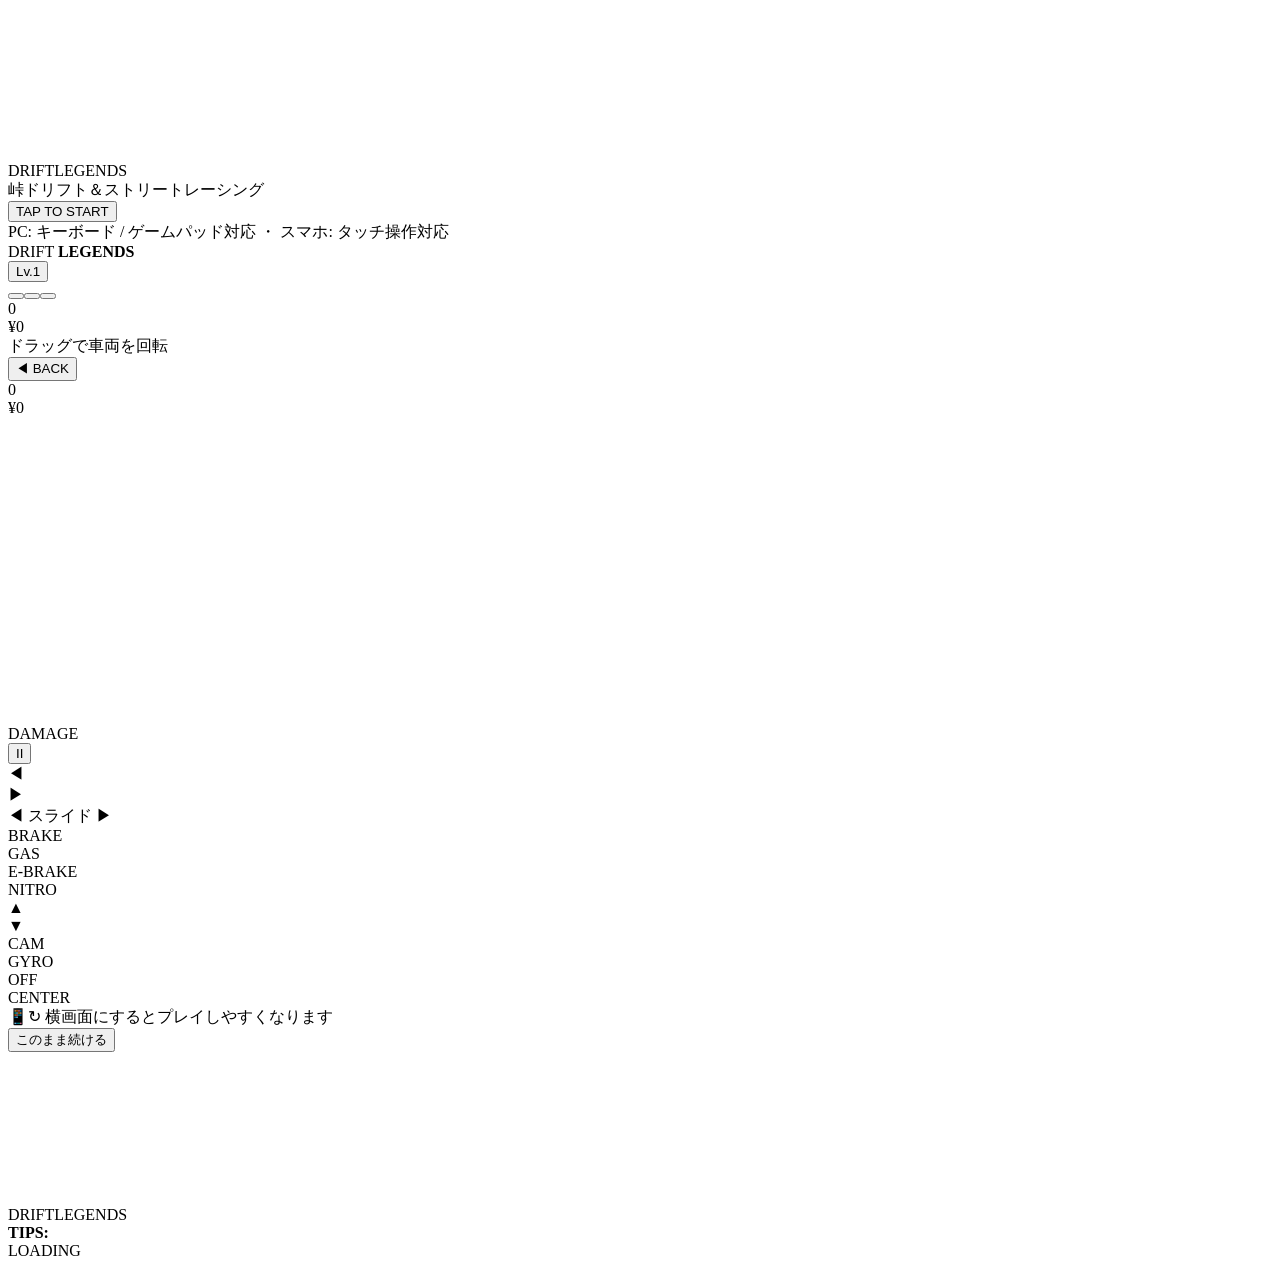
<file: source/src/shell.html>
<!DOCTYPE html>
<html lang="ja">
<head>
<meta charset="utf-8">
<meta name="viewport" content="width=device-width,initial-scale=1,maximum-scale=1,user-scalable=no,viewport-fit=cover">
<meta name="theme-color" content="#000000">
<meta name="apple-mobile-web-app-capable" content="yes">
<title>DRIFT LEGENDS</title>
<link rel="preconnect" href="https://fonts.googleapis.com">
<link href="https://fonts.googleapis.com/css2?family=Orbitron:wght@500;700;900&family=Noto+Sans+JP:wght@400;700;900&display=swap" rel="stylesheet">
<style>/*CSS*/</style>
</head>
<body>
<canvas id="gl"></canvas>
<div id="ui">
  <!-- タイトル -->
  <section id="s-title" class="screen show">
    <div class="title-wrap">
      <div class="logo"><span class="l1">DRIFT</span><span class="l2">LEGENDS</span></div>
      <div class="sub">峠ドリフト＆ストリートレーシング</div>
      <button class="big-btn" id="btnStart">TAP TO START</button>
      <div class="tiny">PC: キーボード / ゲームパッド対応 ・ スマホ: タッチ操作対応</div>
    </div>
  </section>
  <!-- メインメニュー -->
  <section id="s-menu" class="screen">
    <div class="topbar"><div class="brand">DRIFT <b>LEGENDS</b></div><div class="spacer"></div><span class="savest" id="saveSt"></span><button class="chip" id="btnProfile"><span id="tbLevel">Lv.1</span><span class="xpbar"><i id="tbXp"></i></span></button><div class="tb-icons"><button class="tbi" id="btnGlv" aria-label="ガレージレベル"></button><button class="tbi" id="btnFriends" aria-label="フレンド"></button><button class="tbi" id="btnClan" aria-label="クラン"></button></div><div class="boostbar" id="boostBar"></div><div class="dia" id="tbDia">0</div><div class="money" id="tbMoney">¥0</div></div>
    <div class="menu-col" id="menuList"></div>
    <div class="menu-car"><div class="car-name" id="menuCarName"></div><div class="car-sub" id="menuCarSub"></div><div class="hint-rot">ドラッグで車両を回転</div></div>
  </section>
  <!-- 汎用パネル画面 -->
  <section id="s-panel" class="screen">
    <div class="topbar"><button class="back" id="btnBack">◀ BACK</button><div class="ptitle" id="panelTitle"></div><div class="spacer"></div><span class="savest" id="saveSt2"></span><div class="dia" id="tbDia2">0</div><div class="money" id="tbMoney2">¥0</div></div>
    <div class="panel-wrap"><div class="panel" id="panelBody"></div><div class="stage" id="stage"><div class="stage-info" id="stageInfo"></div></div></div>
  </section>
  <!-- HUD -->
  <section id="hud" class="hidden">
    <canvas id="minimap"></canvas>
    <div id="raceInfo"></div>
    <div id="tougePanel" class="hidden"></div>
    <div id="nextCorner"></div>
    <div id="tachoWrap"><canvas id="tacho"></canvas><div id="nitroBar"><i></i></div><div id="damageBar" class="hidden"><i></i><span>DAMAGE</span></div></div>
    <div id="center"><div id="cdText"></div><div id="flash"></div><div id="driftPop"></div><div id="cornerPop"></div><div id="splitPop"></div></div>
    <div id="driftLive"></div>
    <div id="hudBoost" class="boostbar hud"></div>
    <button id="btnPause" aria-label="ポーズ">II</button>
    <div id="fps" class="hidden"></div>
  </section>
  <section id="touch" class="hidden">
    <div class="tbtn steer" id="tLeft"><span>◀</span></div><div class="tbtn steer" id="tRight"><span>▶</span></div>
    <div class="tbtn pad" id="tPad"><span class="padlab">◀ スライド ▶</span><i id="tPadKnob"></i></div>
    <div class="tbtn pedal" id="tBrake"><span>BRAKE</span></div><div class="tbtn pedal gas" id="tGas"><span>GAS</span></div>
    <div class="tbtn small" id="tHand"><span>E-BRAKE</span></div><div class="tbtn small nitro" id="tNitro"><span>NITRO</span></div>
    <div class="tbtn mini" id="tUp"><span>▲</span></div><div class="tbtn mini" id="tDown"><span>▼</span></div><div class="tbtn mini" id="tCam"><span>CAM</span></div><div class="tbtn mini" id="tGyro"><span>GYRO<br>OFF</span></div><div class="tbtn mini" id="tCal"><span>CENTER</span></div>
  </section>
  <div id="overlay" class="hidden"></div>
  <div id="toast"></div>
  <div id="musicToast"></div>
  <div id="rotateHint" class="hidden"><div>📱↻ 横画面にするとプレイしやすくなります<br><button class="btn" id="btnRotOk">このまま続ける</button></div></div>
  <div id="loading" class="hidden"><canvas id="loadBg"></canvas><div class="ld-shade"></div>
    <div class="ld-mid"><div class="logo ld-logo"><span class="l1">DRIFT</span><span class="l2">LEGENDS</span></div><div id="loadScene" class="ld-scene"></div></div>
    <div class="ld-bot"><div class="ld-tip"><b>TIPS:</b> <span id="loadTip"></span></div><div class="ld-bar"><i id="loadBar"></i></div><div id="loadText">LOADING</div></div></div>
</div>
<div id="fatal" class="hidden"></div>
<script>/*JS*/</script>
</body>
</html>
</file>
